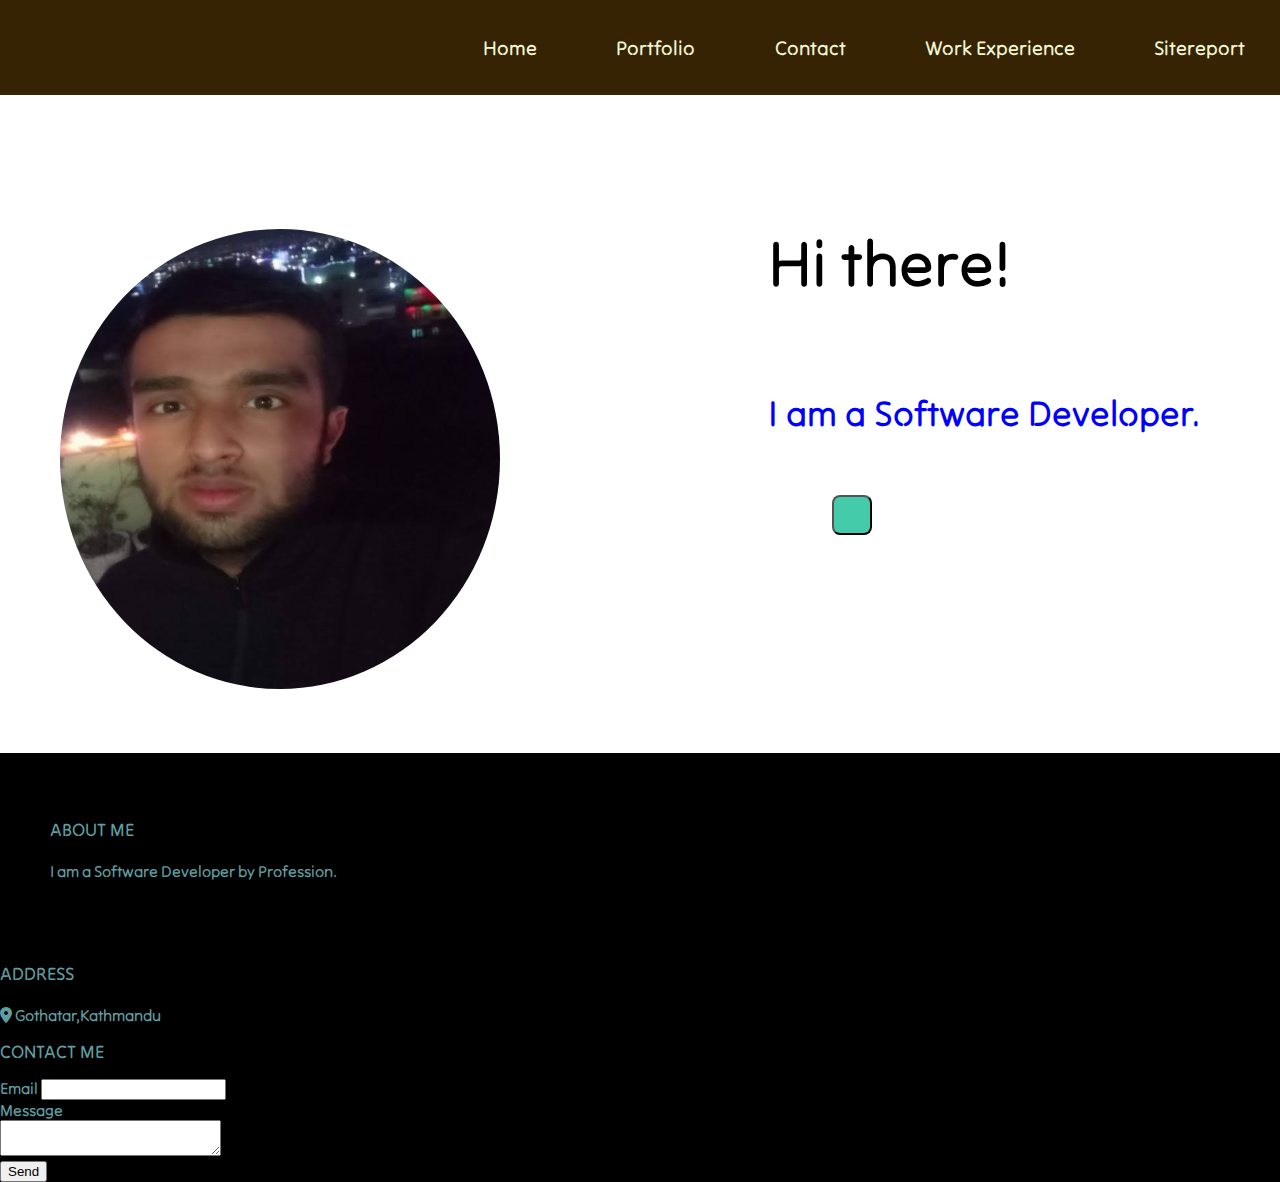
<file: index.html>
<!DOCTYPE html>
<html>
<head>
    <meta charset="UTF-8">
    <meta http-equiv="X-UA-Compatible" content="IE=edge">
    <meta name="viewport" content="width=device-width, initial-scale=1.0">
    <title>Assignment</title>
    <link rel="stylesheet" href="style.css">
<link rel="preconnect" href="https://fonts.gstatic.com" crossorigin>
<link href="https://fonts.googleapis.com/css2?family=Tilt+Neon&display=swap" rel="stylesheet">
<link rel="stylesheet" href="https://cdnjs.cloudflare.com/ajax/libs/font-awesome/6.3.0/css/all.min.css">
</head>
<body>
    <nav class="Density">
        <input type="checkbox" id="check">
        <label for="check">
            <i class="fa-solid fa-bars" id="btn"></i>
            <i class="fa-solid fa-times" id="cancel"></i>
        </label>
        <ul>
            <li><a href=index.html>Home</a></li>
            <li><a href=Portfolio.html>Portfolio</a></li>
            <li><a href=contact.html>Contact</a></li>
            <li><a href=workexperience.html>Work Experience</a></li>
            <li><a href=sitereport.html>Sitereport</a></li>
        </ul>
    </nav>
   <div class="Hockey"></div>
    <div class="Cricket">
        <img src="Images/1678287329476.jpg" alt="Pranish Chapagain" class="Cow">
    </div>
    <div class="Omega">
        <h1 class="Target">Hi there!</h1>
    </div>
    <div class="Drosophila">
        <h2 class="Slip">I am a Software Developer.</h2>
    </div>
    <button class="Pratish"></button>
    <footer>
        <div class="main-content">
            <div class="left box">
                <h2>About Me</h2>
                <div class="content">
                    <p>I am a Software Developer by Profession.</p>
                </div>
            </div>
            </div>
            <div class="center box">
                <h2>Address</h2>
                <div class="content">
                    <div class="place">
                        <span class="fas fa-map-marker-alt"></span>
                        <span class="text">Gothatar,Kathmandu</span>
                    </div>
                </div>
            </div>
        <div class="right box">
            <h2>Contact Me</h2>
            <form action="#">
                <div class="email">
                    <div class="text">Email
                        <input type="email">
                    </div>
                    <div class="msg">
                        <div class="text">Message</div>
                        <textarea rows="2" cols="25" required></textarea>
                    </div>
                    <div class="btn-nep">
                        <button class="nep">Send</button>
                    </div>
                </div>
            </form>
        </div>
    </footer>
</body>
</html>
</file>
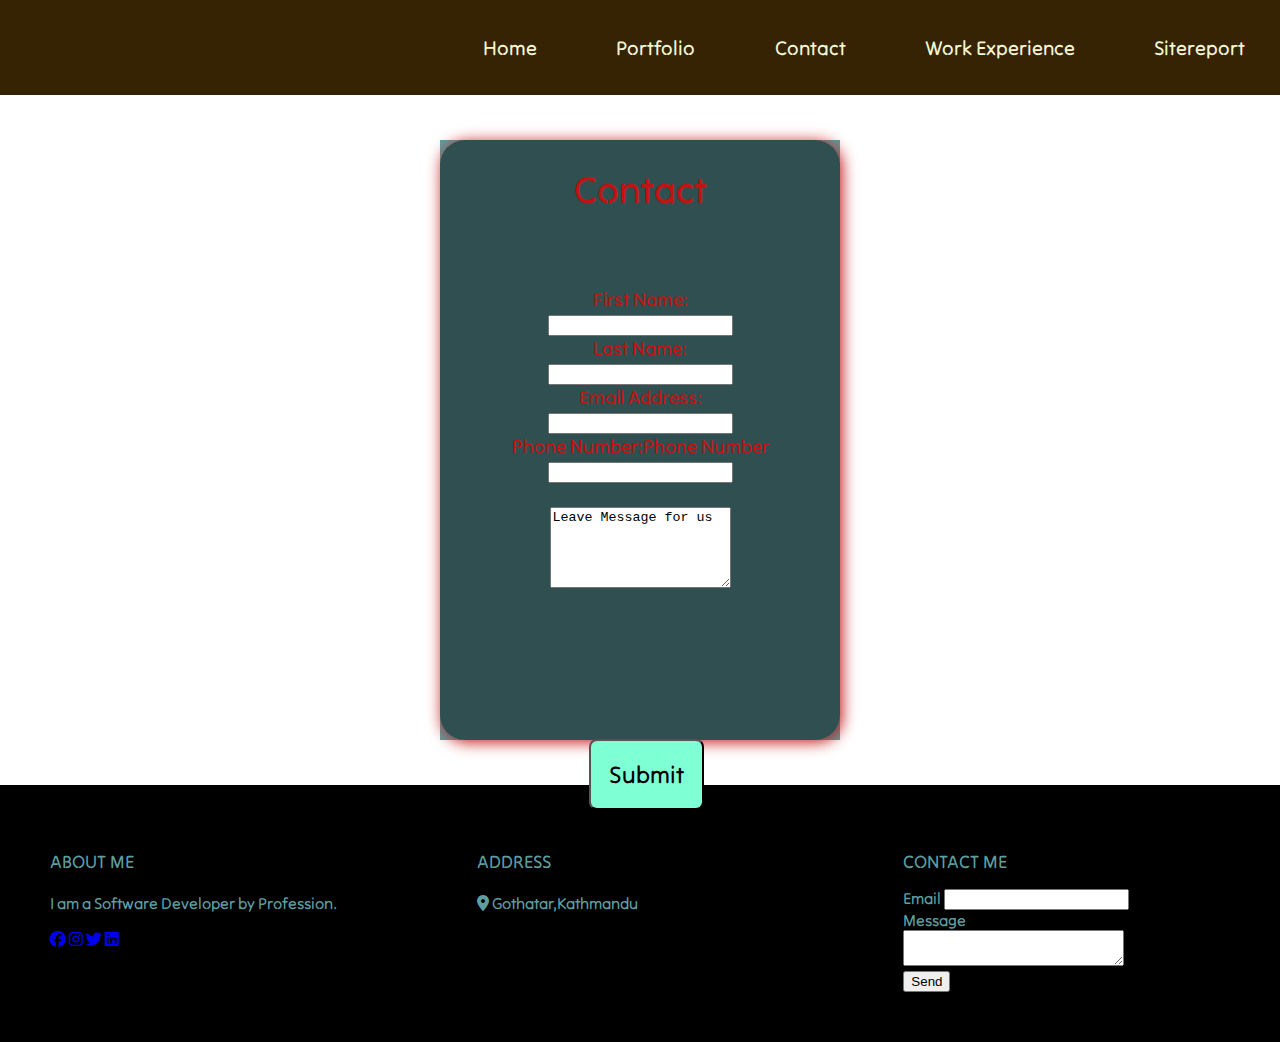
<file: contact.html>
<!DOCTYPE html>
<html>
<head>
    <meta charset="UTF-8">
    <meta http-equiv="X-UA-Compatible" content="IE=edge">
    <meta name="viewport" content="width=device-width, initial-scale=1.0">
    <title>Assignment</title>
    <link rel="stylesheet" href="style.css">
    <link rel="preconnect" href="https://fonts.googleapis.com">
    <link rel="preconnect" href="https://fonts.gstatic.com" crossorigin>
    <link href="https://fonts.googleapis.com/css2?family=Tilt+Neon&display=swap" rel="stylesheet">
    <link rel="stylesheet" href="https://cdnjs.cloudflare.com/ajax/libs/font-awesome/6.3.0/css/all.min.css">
</head>
<body>
    <nav class="Density">
        <input type="checkbox" id="check">
        <label for="check">
            <i class="fa-solid fa-bars" id="btn"></i>
            <i class="fa-solid fa-times" id="cancel"></i>
        </label>
        <ul>
            <li><a href=index.html>Home</a></li>
            <li><a href=Portfolio.html>Portfolio</a></li>
            <li><a href=contact.html>Contact</a></li>
            <li><a href=workexperience.html>Work Experience</a></li>
            <li><a href=sitereport.html>Sitereport</a></li>
        </ul>
    </nav>
    <div class="Auricle">
        <div class="contact">
        <h1 class="Ventricle">Contact</h1><br>
        <form class="Verna"><br>
            <label for="fname">First Name:</label><br>
            <input type="text" id="Elon" name="Elon"><br>
            <label for="lname">Last Name:</label><br>
            <input type="text" id="Musk" name="Musk"><br>
            <label for="Email">Email Address:</label><br>
            <input type="text" id="Brighton" name="Brighton"><br>
            <label for="Phone Number">Phone Number:</label>Phone Number<br>
            <input type="number" id="roman" name="roman"><br><br>
            <textarea name="Message" rows="5" cols="20">Leave Message for us</textarea><br>
            <button class="Divash">Submit</button>
        </form>
    </div>
    </div>
    <footer>
        <div class="main-content">
            <div class="left box">
                <h2>About Me</h2>
                <div class="content">
                    <p>I am a Software Developer by Profession.</p>
                    <div class="social">
                        <a href="#"><i class='fab fa-facebook'></i></a>
                        <a href="#"><i class='fab fa-instagram'></i></a>
                        <a href="#"><i class='fab fa-twitter'></i></a>
                        <a href="#"><i class='fab fa-linkedin'></i></a>
                        
                    </div>
                </div>
            </div>
            <div class="center box">
                <h2>Address</h2>
                <div class="content">
                    <div class="place">
                        <span class="fas fa-map-marker-alt"></span>
                        <span class="text">Gothatar,Kathmandu</span>
                    </div>
                </div>
            </div>
        <div class="right box">
            <h2>Contact Me</h2>
            <form action="#">
                <div class="email">
                    <div class="text">Email
                        <input type="email">
                    </div>
                    <div class="msg">
                        <div class="text">Message</div>
                        <textarea rows="2" cols="25" required></textarea>
                    </div>
                    <div class="btn-nep">
                        <button class="nep">Send</button>
                    </div>
                </div>
            </form>
        </div>
    </footer>

    </body>
    </html>
</file>
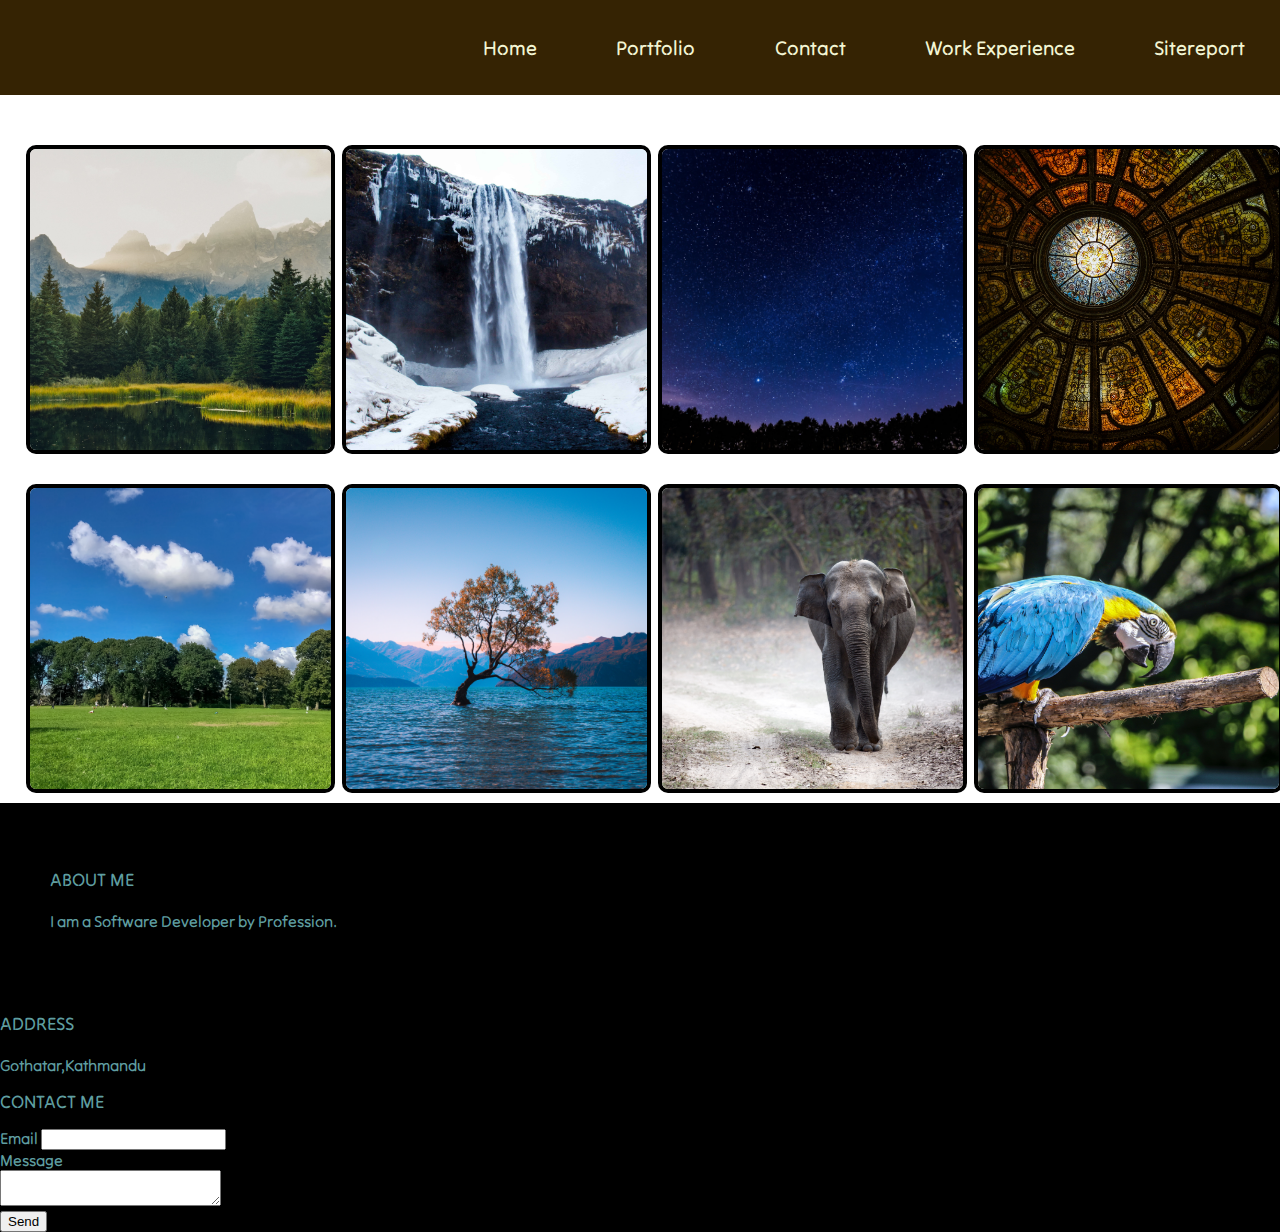
<file: portfolio.html>
<!DOCTYPE html>
<html>
<head>
    <meta charset="UTF-8">
    <meta http-equiv="X-UA-Compatible" content="IE=edge">
    <meta name="viewport" content="width=device-width, initial-scale=1.0">
    <title>Assignment</title>
    <link rel="stylesheet" href="style.css">
    <link rel="preconnect" href="https://fonts.googleapis.com">
    <link rel="preconnect" href="https://fonts.gstatic.com" crossorigin>
    <link href="https://fonts.googleapis.com/css2?family=Tilt+Neon&display=swap" rel="stylesheet"><link rel="stylesheet" href="https://cdnjs.cloudflare.com/ajax/libs/font-awesome/6.3.0/css/all.min.css">
</head>
<body>
    <nav class="Density">
        <input type="checkbox" id="check">
        <label for="check">
            <i class="fa-solid fa-bars" id="btn"></i>
            <i class="fa-solid fa-times" id="cancel"></i>
        </label>
        <ul>
            <li><a href=index.html>Home</a></li>
            <li><a href=Portfolio.html>Portfolio</a></li>
            <li><a href=contact.html>Contact</a></li>
            <li><a href=workexperience.html>Work Experience</a></li>
            <li><a href=sitereport.html>Sitereport</a></li>
        </ul>
    </nav> 
    <div class="grid-container-avenue">
        <img src="Images/images.1.jpg.jpg" alt="Nature" class="Dew">
        <img src="Images/images.2.jpg.jpg" alt="Nature-1" class="Dew">
        <img src="Images/images.3.jpg.jpg" alt="Nature-2" class="Dew">
        <img src="Images/images.4.jpg.jpg" alt="Nature-3" class="Dew">
        <img src="Images/images.6.jpg.jpg" alt="Nature-4" class="Dew">
        <img src="Images/images.7.jpg.jpg" alt="Nature-5" class="Dew">
        <img src="Images/images.8.jpg.jpg" alt="Nature-6" class="Dew">
        <img src="Images/images.9.jpg.jpg" alt="Nature-7" class="Dew">
    </div>
    <footer>
        <div class="main-content">
            <div class="left box">
                <h2>About Me</h2>
                <div class="content">
                    <p>I am a Software Developer by Profession.</p>
                </div>
            </div>
        </div>
            <div class="center box">
                <h2>Address</h2>
                <div class="content">
                    <div class="place">
                        <span class="text">Gothatar,Kathmandu</span>
                    </div>
                </div>
            </div>
        <div class="right box">
            <h2>Contact Me</h2>
            <form action="#">
                <div class="email">
                    <div class="text">Email
                        <input type="email">
                    </div>
                    <div class="msg">
                        <div class="text">Message</div>
                        <textarea rows="2" cols="25" required></textarea>
                    </div>
                    <div class="btn-nep">
                        <button class="nep">Send</button>
                    </div>
                </div>
            </form>
        </div>
    </footer>

</body>
</html>
</file>
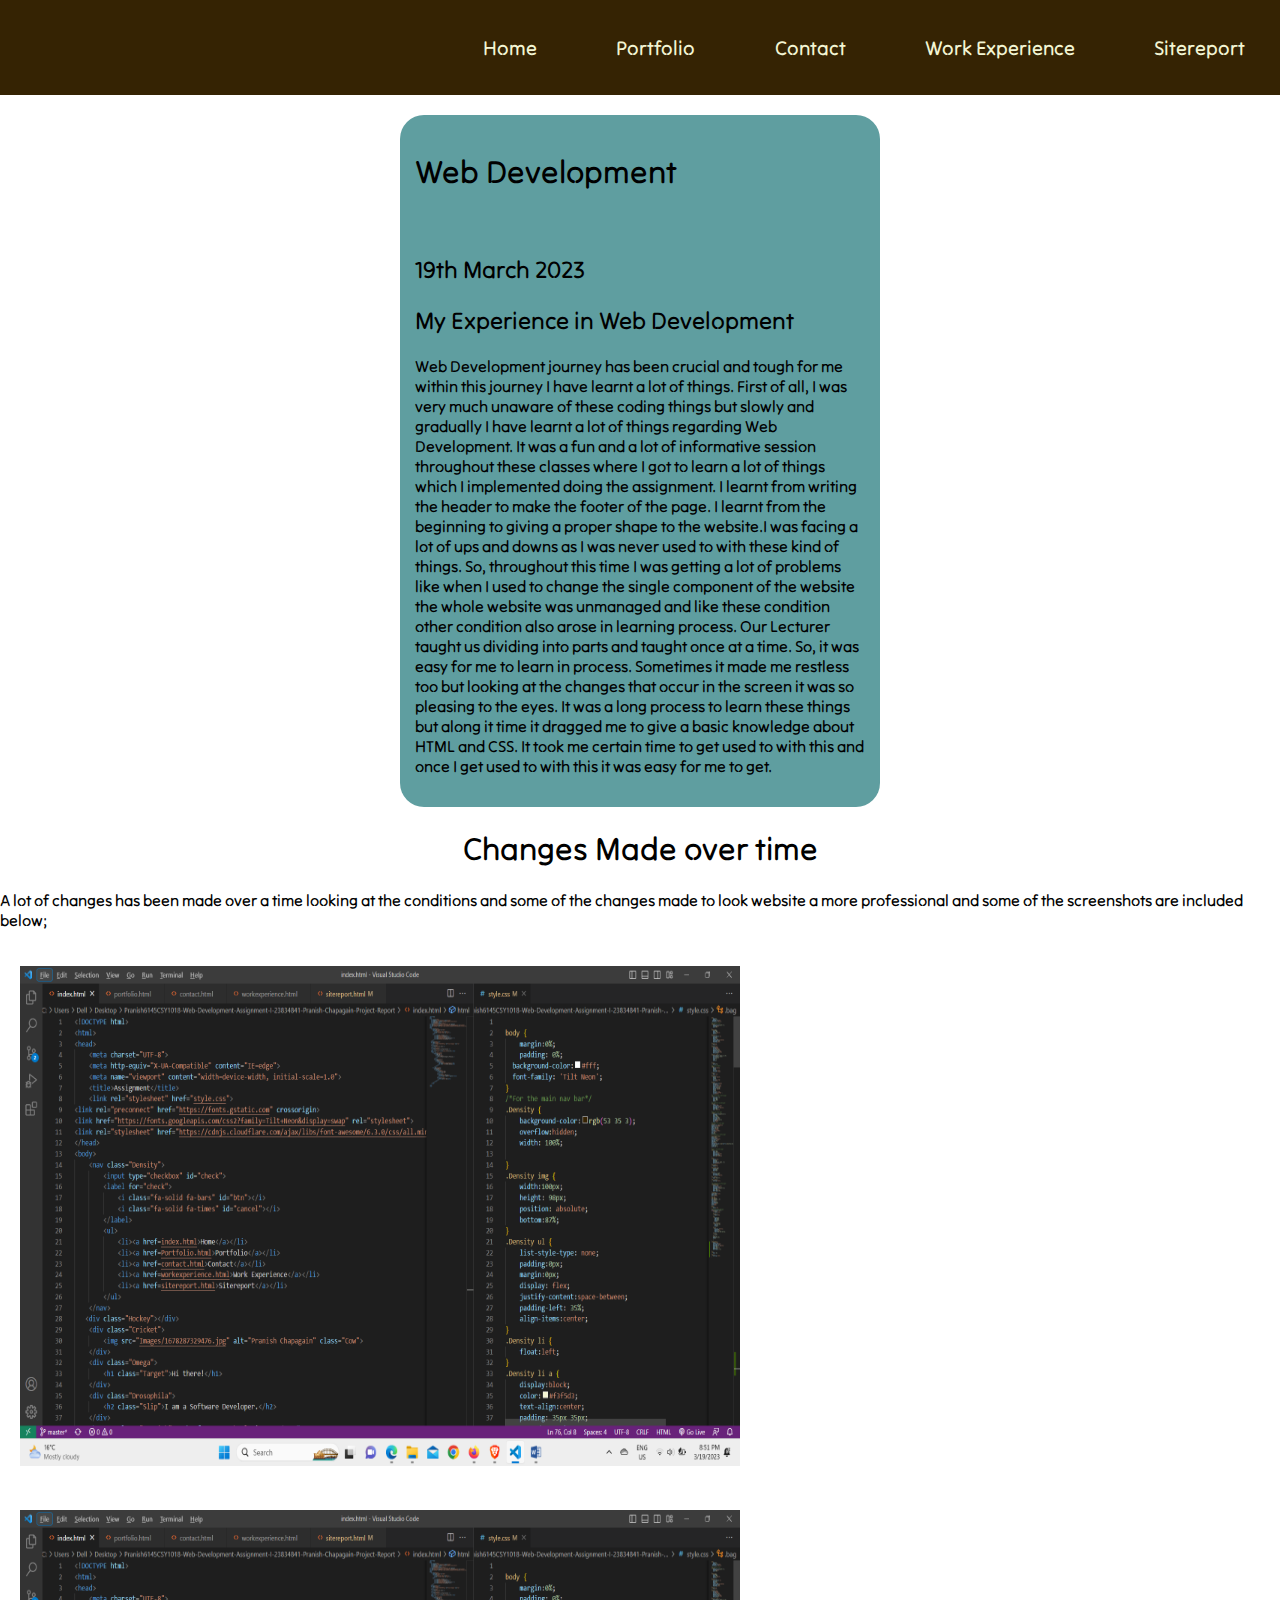
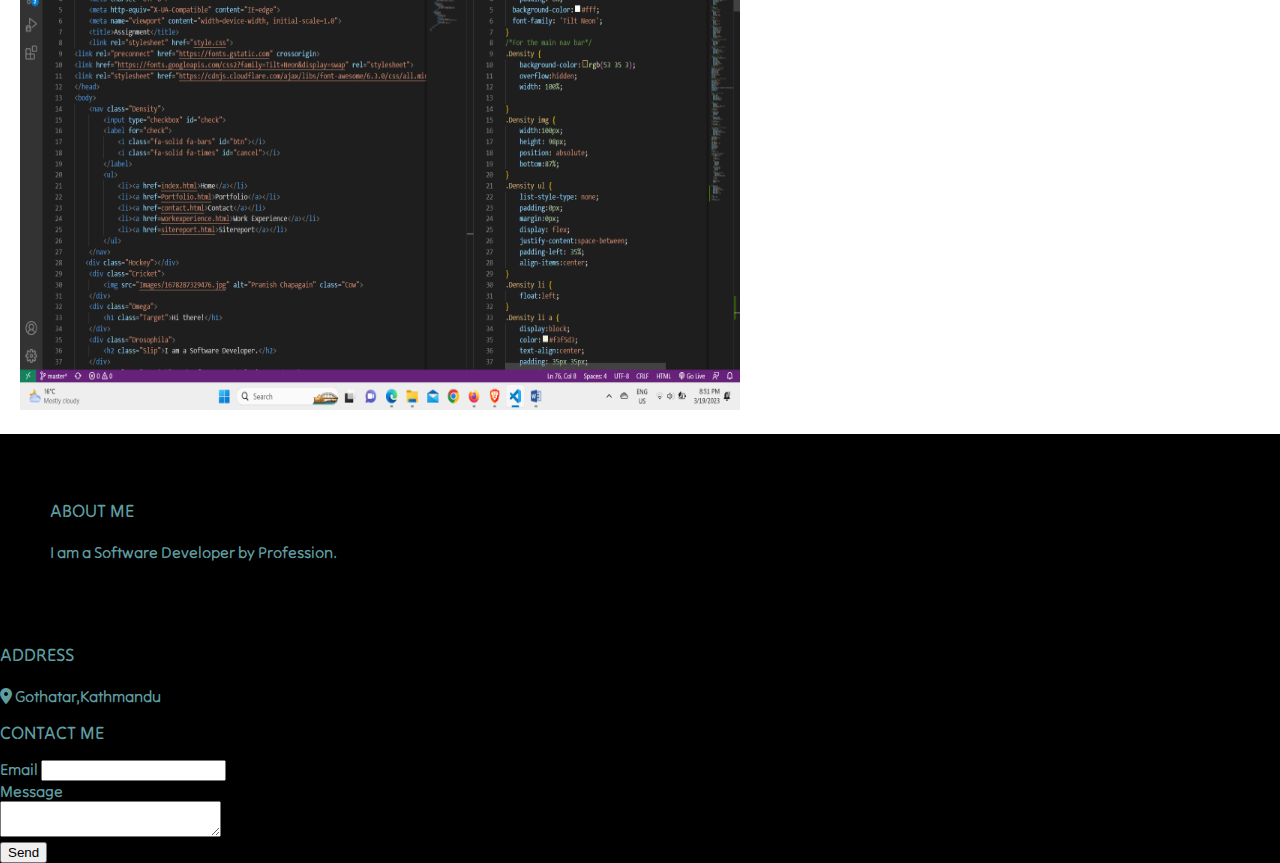
<file: sitereport.html>
<!DOCTYPE html>
<html>
<head>
    <meta charset="UTF-8">
    <meta http-equiv="X-UA-Compatible" content="IE=edge">
    <meta name="viewport" content="width=device-width, initial-scale=1.0">
    <title>Assignment</title>
    <link rel="stylesheet" href="style.css">
    <link rel="preconnect" href="https://fonts.googleapis.com">
    <link rel="preconnect" href="https://fonts.gstatic.com" crossorigin>
    <link href="https://fonts.googleapis.com/css2?family=Tilt+Neon&display=swap" rel="stylesheet">
    <link rel="stylesheet" href="https://cdnjs.cloudflare.com/ajax/libs/font-awesome/6.3.0/css/all.min.css">
</head>
<body>
    <nav class="Density">
        <input type="checkbox" id="check">
        <label for="check">
            <i class="fa-solid fa-bars" id="btn"></i>
            <i class="fa-solid fa-times" id="cancel"></i>
        </label>
        <ul>
            <li><a href=index.html>Home</a></li>
            <li><a href=Portfolio.html>Portfolio</a></li>
            <li><a href=contact.html>Contact</a></li>
            <li><a href=workexperience.html>Work Experience</a></li>
            <li><a href=sitereport.html>Sitereport</a></li>
        </ul>
    </nav>
    <div class="container-Kiwi">
        <div class="column-Kangaroo">
        <h1 class="Summer">Web Development</h1><br>
        <h2>19th March 2023</h2>
        <h2>My Experience in Web Development</h2>
        <p>Web Development journey has been crucial and tough for me within this journey I have learnt a lot of things. First of all, I was very much unaware of these coding things but slowly and gradually I have learnt a lot of things regarding Web Development. It was a fun and a lot of informative session throughout these classes where I got to learn a lot of things which I implemented doing the assignment. I learnt from writing the header to make the footer of the page. I learnt from the beginning to giving a proper shape to the website.I was facing a lot of ups and downs as I was never used to with these kind of things. So, throughout this time I was getting a lot of problems like when I used to change the single component of the website the whole website was unmanaged and like these condition other condition also arose in learning process. Our Lecturer taught us dividing into parts and taught once at a time. So, it was easy for me to learn in process. Sometimes it made me restless too but looking at the changes that occur in the screen it was so pleasing to the eyes. It was a long process to learn these things but along it time it dragged me to give a basic knowledge about HTML and CSS. It took me certain time to get used to with this and once I get used to with this it was easy for me to get. </p>
    </div>  
    </div>
    <div class="bag">
        <h1>Changes Made over time</h1>
        <p>A lot of changes has been made over a time looking at the conditions and some of the changes made to look website a more professional and some of the screenshots are included below;</p>
        <img src="Images/aa.jpg.png" alt="Berelium" id="Hydrogen">
        <img src="Images/ab.jpg.png" alt="Berelium" id="Helium">
    </div>
    <footer>
        <div class="main-content">
            <div class="left box">
                <h2>About Me</h2>
                <div class="content">
                    <p>I am a Software Developer by Profession.</p>
                </div>
            </div>
        </div>
            <div class="center box">
                <h2>Address</h2>
                <div class="content">
                    <div class="place">
                        <span class="fas fa-map-marker-alt"></span>
                        <span class="text">Gothatar,Kathmandu</span>
                    </div>
                </div>
            </div>
        <div class="right box">
            <h2>Contact Me</h2>
            <form action="#">
                <div class="email">
                    <div class="text">Email
                        <input type="email">
                    </div>
                    <div class="msg">
                        <div class="text">Message</div>
                        <textarea rows="2" cols="25" required></textarea>
                    </div>
                    <div class="btn-nep">
                        <button class="nep">Send</button>
                    </div>
                </div>
            </form>
        </div>
    </footer>
</body>
    </html>
</file>
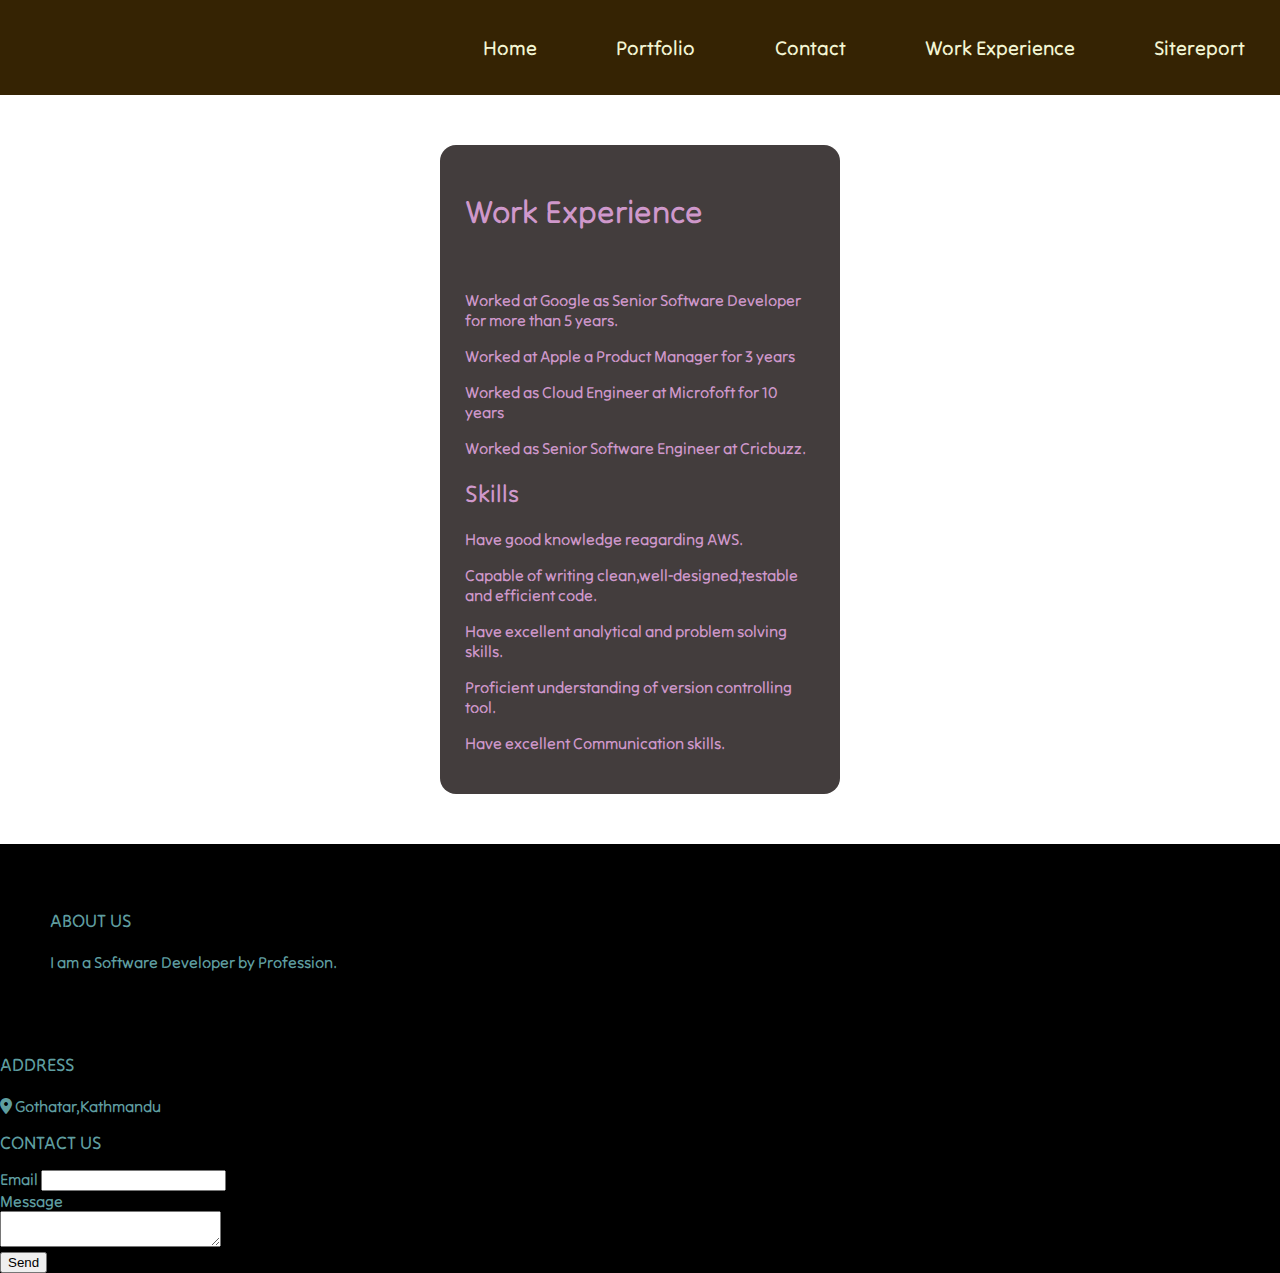
<file: workexperience.html>
<!DOCTYPE html>
<html>
<head>
    <meta charset="UTF-8">
    <meta http-equiv="X-UA-Compatible" content="IE=edge">
    <meta name="viewport" content="width=device-width, initial-scale=1.0">
    <title>Assignment</title>
    <link rel="stylesheet" href="style.css">
    <link rel="preconnect" href="https://fonts.googleapis.com">
    <link rel="preconnect" href="https://fonts.gstatic.com" crossorigin>
    <link href="https://fonts.googleapis.com/css2?family=Tilt+Neon&display=swap" rel="stylesheet">
    <link rel="stylesheet" href="https://cdnjs.cloudflare.com/ajax/libs/font-awesome/6.3.0/css/all.min.css">
</head>
<body>
    <nav class="Density">
        <input type="checkbox" id="check">
        <label for="check">
            <i class="fa-solid fa-bars" id="btn"></i>
            <i class="fa-solid fa-times" id="cancel"></i>
        </label>
        <ul>
            <li><a href=index.html>Home</a></li>
            <li><a href=Portfolio.html>Portfolio</a></li>
            <li><a href=contact.html>Contact</a></li>
            <li><a href=workexperience.html>Work Experience</a></li>
            <li><a href=sitereport.html>Sitereport</a></li>
        </ul>
    </nav>
    <div class="container-Grapes">
        <div class="column-Mango">
        <h1 class="Autumn">Work Experience</h1><br>
        <p>Worked at Google as Senior Software Developer for more than 5 years.</p>
        <p>Worked at Apple a Product Manager for 3 years</p>
        <p>Worked as Cloud Engineer at Microfoft for 10 years</p>
        <p>Worked as Senior Software Engineer at Cricbuzz.</p>
        <h2>Skills</h2>
        <p>Have good knowledge reagarding AWS.</p>
        <p>Capable of writing clean,well-designed,testable and efficient code.</p>
        <p>Have excellent analytical and problem solving skills.</p>
        <p>Proficient understanding of version controlling tool.</p>
        <p>Have excellent Communication skills.</p>
    </div>  
    </div>
    <footer>
        <div class="main-content">
            <div class="left box">
                <h2>About Us</h2>
                <div class="content">
                    <p>I am a Software Developer by Profession.</p>
                </div>
            </div>
            </div>
            <div class="center box">
                <h2>Address</h2>
                <div class="content">
                    <div class="place">
                        <span class="fas fa-map-marker-alt"></span>
                        <span class="text">Gothatar,Kathmandu</span>
                    </div>
                </div>
            </div>
        <div class="right box">
            <h2>Contact us</h2>
            <form action="#">
                <div class="email">
                    <div class="text">Email
                        <input type="email">
                    </div>
                    <div class="msg">
                        <div class="text">Message</div>
                        <textarea rows="2" cols="25" required></textarea>
                    </div>
                    <div class="btn-nep">
                        <button class="nep">Send</button>
                    </div>
                </div>
            </form>
        </div>
    </footer>

    </body>
    </html>
</file>
<file: style.css>
body {
    margin:0%;
    padding: 0%;
  background-color:#fff;
  font-family: 'Tilt Neon';
}
/*For the main nav bar*/
.Density {
    background-color:rgb(53 35 3);
    overflow:hidden;
    width: 100%;
    
}
/*For my photo*/
.Density img {
    width:100px;
    height: 98px;
    position: absolute;
    bottom:87%;
}
.Density ul {
    list-style-type: none;
    padding:0px;
    margin:0px;
    display: flex;
    justify-content:space-between;
    padding-left: 35%;
    align-items:center;
}
.Density li {
    float:left;
}
.Density li a {
    display:block;
    color:#f3f5d3;
    text-align:center;
    padding: 35px 35px;
    text-decoration: none;
    border-color: darkcyan;
    font-size:20px;
}
/*For hover */
.Density li a:hover {
    background-color: rgb(62, 29, 207);
    color: rgb(231, 22, 22);
    font-size: 22px;
    height:5px;
    top:0;
    padding:0;

}
.Hockey {
    padding:37px;
}
/*For the first header*/
.Omega {
    position:absolute;
    top:20%;
    left:60%;
    text-align: center;
    font-size: xx-large;
}
.Target {
    bottom: auto;
}
.Drosophila {
    position: absolute;
    top:40%;
    left:60%;
    font-size: x-large;
    color: blue;
}
.Pratish {
    background-color:#4CAF;
    color:white;
    text-decoration: none;
    display: inline-block;
    border-radius: 8px;
    padding: 18px 18px;
    position: absolute;
    top:55%;
    left:65%;
    font-size: x-large;
    font-family:'Tilt Neon' ;
    cursor:pointer;
}
/*For the first image on the Home page*/
.Cow {
    border-radius: 51%;
    width:440px;
    height: 460px;
    margin: 60px;
    top:30%;
}
/*For the whole div in contact page*/
.Auricle {
    display: flex;
    justify-content: center;
    align-items: center;
    background-color: cadetblue;
    width: 400px;
    margin: 45px auto;

}
/*form on the contact page*/
.contact {
    background-color:rgba(0,0,0,0.5);
    width:100%;
    height: 600px;
    font-size: 19px;
    border-radius:25px;
    text-align:center;
    box-shadow:2px 2px 15px;
    color:#c21313;
    margin: auto;
}
/*For button on the contact page*/
.Divash {
background-color: aquamarine;
display: inline-block;
border-radius: 8px;
padding: 18px 18px;
position: absolute;
font-size: x-large;
font-family:'Tilt Neon' ;
cursor:pointer;
left: 46%;
bottom:10%;
/*for the main div of portfolio page*/ 
}
.grid-container-avenue{
padding: 10px;    
position:relative;
justify-content: center;
align-items: center;
margin-top: 40px;
width:100vw;
display: grid;
grid-template-columns: repeat(auto-fill,minmax(301px,301px));
column-gap: 15px;
row-gap: 30px;
margin-right: 0%;

}
/*images on the portfolio page*/
.Dew {
    width: 301px;
    height: 301px;
    object-fit: cover;
    object-position: center;
    border-radius:10px;
    border:4px solid black;
}
/*for the footer of the page*/
footer {
    position:unset;
    bottom:0px;
    width:100%;
    background-color: rgb(0, 0, 0);
    color: cadetblue;
}
.main-content {
    display:flex;
}
.main-content .box {
    flex-basis:50%;
    padding:10px;
    margin:40px;
}
.box h2 {
    font-size:1.127rem;
    font-weight: 600;
    text-transform:uppercase;
}
.box .content {
    margin: 20px 0 0 0;
}
.left .content p{
    text-align: justify;
}

/*For the whole div in portfolio page*/
.container-Grapes {
    display: flex;
    justify-content: center;
    align-items: center;
    background-color:rgb(67 61 61);
    width: 400px;
    margin: 50px auto;
    border-radius: 1rem;
}
/*For the only column of this page*/
.column-Mango {
justify-content: center;
padding: 25px;
color: #cf98cb;
}
label #btn,
label #cancel{
color:rgb(207, 41, 41);
font-size:31px;
float:right;
line-height:81px;
margin-right:41px;
cursor:pointer;
display:none;
}
#check{
    display: none;
}
/*Responsive Part for Home Page*/
@media (max-width: 432px) {
    label #btn {
        display: block;
    }
    .Density li {
        display: none;
    }
    .Cow{
        height:140px;
        width:140px;
        padding:10px;
        margin:0px;
        top:10%;
    }
    .Omega,.Drosophila {
        font-size: 14px;
        left:35%;
        bottom:15%
    }
    .footer{
        box-sizing: border-box;
        widows: 100%;
        text-align:left;
        padding: 50px 60px 50px 50px;
    }
    .Cricket {
        top:55%;
    }
   .Pratish {
    padding:10px 10px;
    top:30%;
   
    }
}
/*For the flex of last page*/
.container-Kiwi {
    display: flex;
    justify-content:left;
    align-items: center;
    background-color: cadetblue;
    width: 450px;
    margin: 20px auto;
    padding:15px;
    border-radius: 1.5rem;
/*For the content of Site-report*/
}
.bag {
    margin: 0px;
}
.bag h1 {
    text-align: center;
}
.bag img {
    margin: 20px;
    height: 500px;
    width:720px;
    left:15%;
}
</file>
